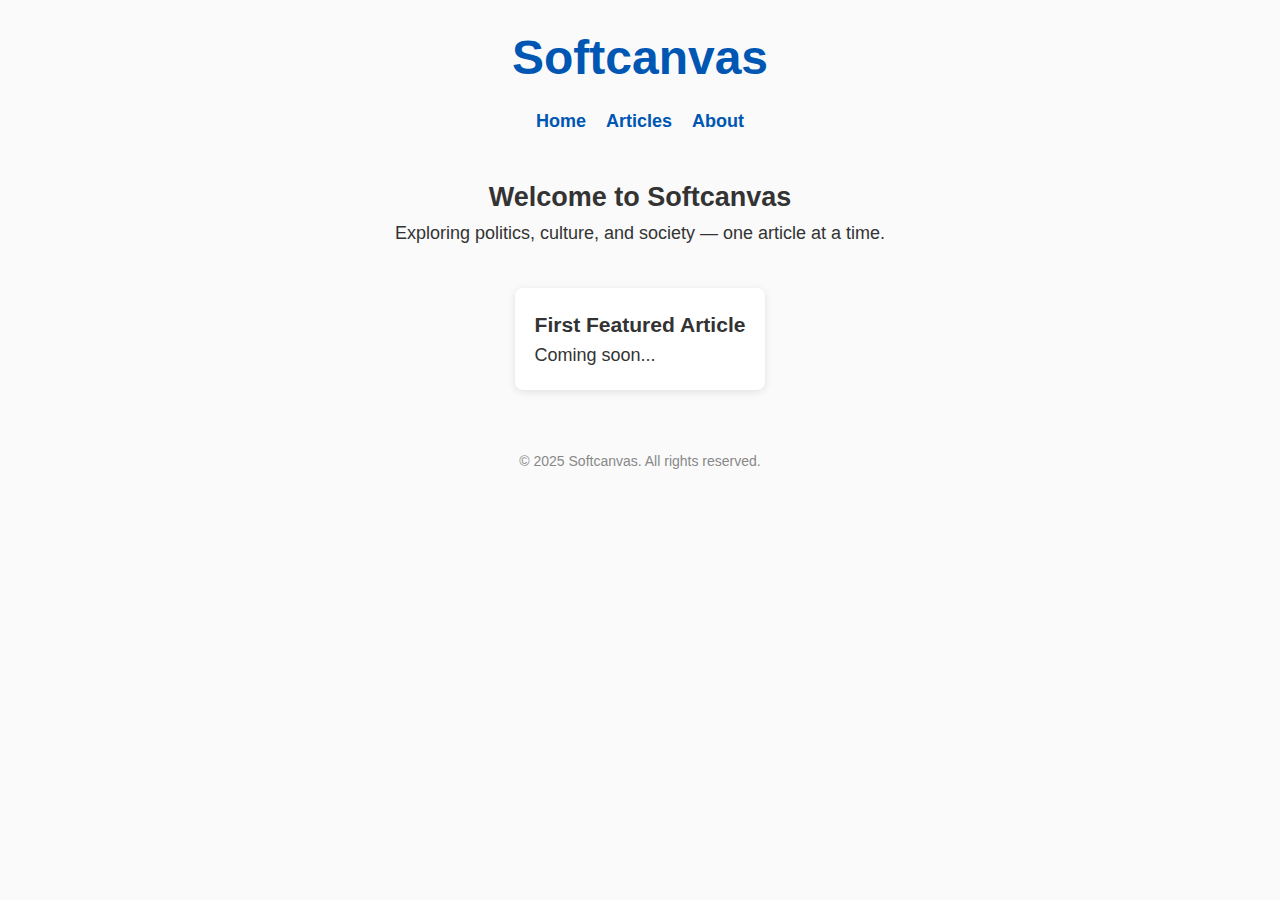
<file: index.html>
<!DOCTYPE html>
<html lang="en">
<head>
  <meta charset="UTF-8">
  <meta name="viewport" content="width=device-width, initial-scale=1">
  <title>Softcanvas</title>
  <link rel="stylesheet" href="style.css">
</head>
<body>
  <header>
    <h1>Softcanvas</h1>
    <nav>
      <ul>
        <li><a href="index.html">Home</a></li>
        <li><a href="articles.html">Articles</a></li>
        <li><a href="about.html">About</a></li>
      </ul>
    </nav>
  </header>

  <main>
    <section class="intro">
      <h2>Welcome to Softcanvas</h2>
      <p>Exploring politics, culture, and society — one article at a time.</p>
    </section>

    <section class="articles">
      <article>
        <h3>First Featured Article</h3>
        <p>Coming soon...</p>
      </article>
    </section>
  </main>

  <footer>
    <p>© 2025 Softcanvas. All rights reserved.</p>
  </footer>
</body>
</html>
</file>
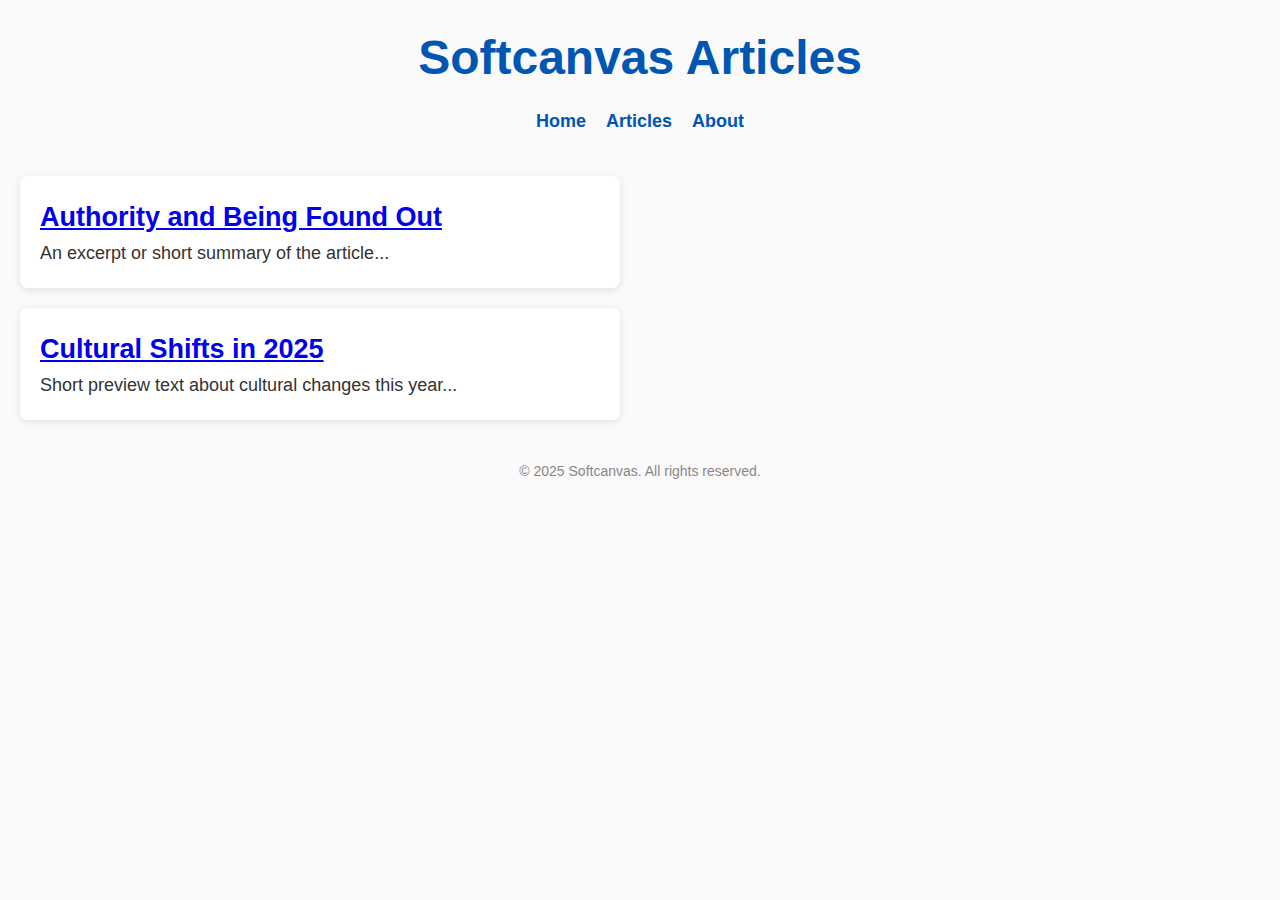
<file: articles.html>
<!DOCTYPE html>
<html lang="en">
<head>
  <meta charset="UTF-8">
  <meta name="viewport" content="width=device-width, initial-scale=1">
  <title>Softcanvas - Articles</title>
  <link rel="stylesheet" href="style.css">
</head>
<body>
  <header>
    <h1>Softcanvas Articles</h1>
    <nav>
      <ul>
        <li><a href="index.html">Home</a></li>
        <li><a href="articles.html">Articles</a></li>
        <li><a href="about.html">About</a></li>
      </ul>
    </nav>
  </header>

  <main>
    <section class="articles-list">
      <article class="article-preview">
        <h2><a href="authority-and-being-found-out.html">Authority and Being Found Out</a></h2>
        <p>An excerpt or short summary of the article...</p>
      </article>

      <article class="article-preview">
        <h2><a href="cultural-shifts-in-2025.html">Cultural Shifts in 2025</a></h2>
        <p>Short preview text about cultural changes this year...</p>
      </article>

      <!-- More article previews -->
    </section>
  </main>

  <footer>
    <p>© 2025 Softcanvas. All rights reserved.</p>
  </footer>
</body>
</html>
</file>
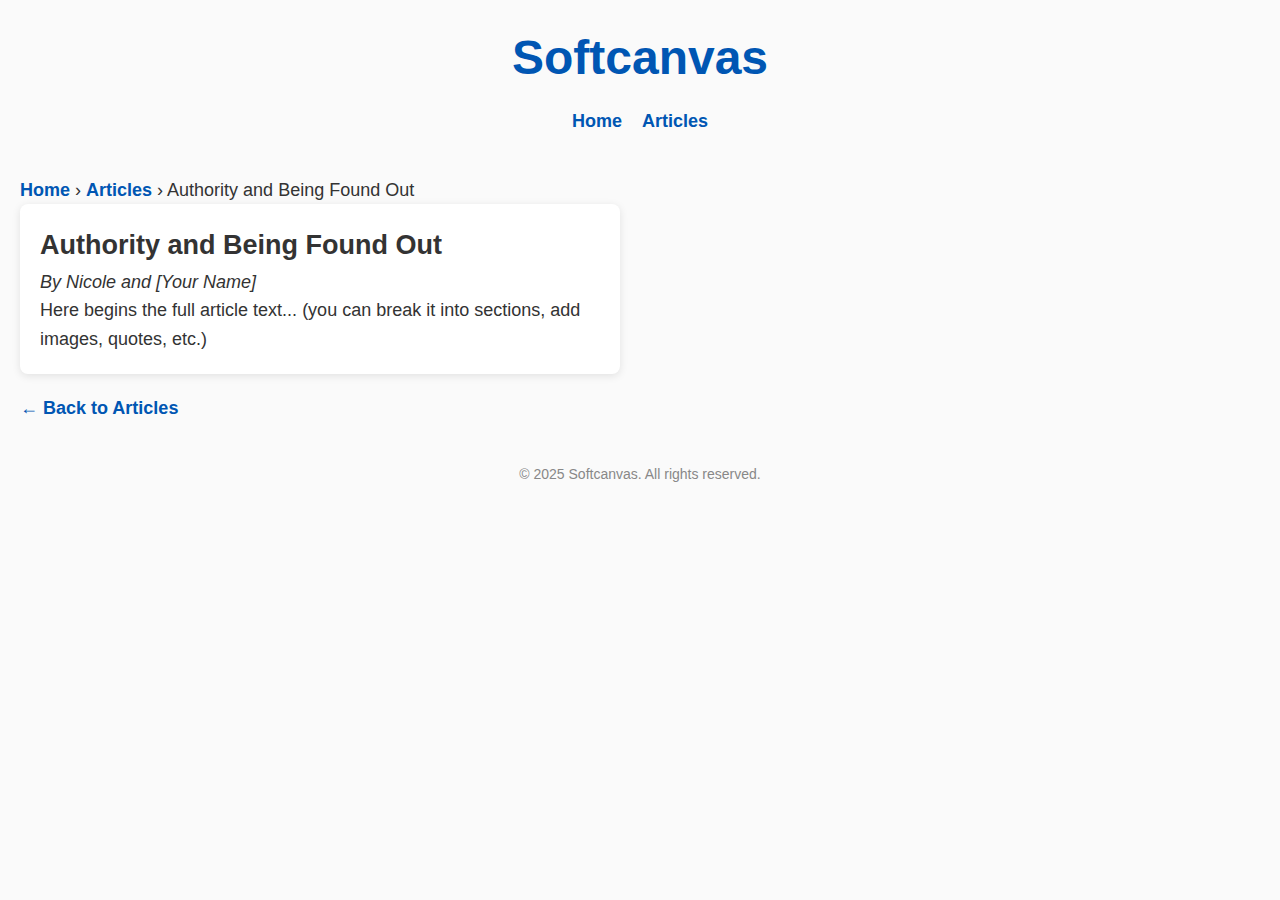
<file: authority-and-being-found-out.html>
<!DOCTYPE html>
<html lang="en">
<head>
  <meta charset="UTF-8">
  <meta name="viewport" content="width=device-width, initial-scale=1">
  <title>Authority and Being Found Out - Softcanvas</title>
  <link rel="stylesheet" href="style.css">
</head>
<body>
  <header>
    <h1>Softcanvas</h1>
    <nav>
      <ul>
        <li><a href="index.html">Home</a></li>
        <li><a href="articles.html">Articles</a></li>
      </ul>
    </nav>
  </header>

  <main>
    <nav class="breadcrumb">
      <a href="index.html">Home</a> › <a href="articles.html">Articles</a> › Authority and Being Found Out
    </nav>

    <article>
      <h2>Authority and Being Found Out</h2>
      <p><em>By Nicole and [Your Name]</em></p>
      
      <p>Here begins the full article text... (you can break it into sections, add images, quotes, etc.)</p>
    </article>

    <nav class="post-navigation">
      <a href="articles.html">← Back to Articles</a>
    </nav>
  </main>

  <footer>
    <p>© 2025 Softcanvas. All rights reserved.</p>
  </footer>
</body>
</html>
</file>
<file: style.css>
/* Reset a few browser defaults */
* {
    margin: 0;
    padding: 0;
    box-sizing: border-box;
  }
  
  /* Overall page styles */
  body {
    font-family: 'Raleway', sans-serif;
    font-size: 18px;
    line-height: 1.6;
    color: #333;
    background-color: #fafafa;
    padding: 20px;
  }
  
  /* Header */
  header {
    text-align: center;
    margin-bottom: 40px;
  }
  
  header h1 {
    font-size: 48px;
    margin-bottom: 10px;
    color: #0056b3;
  }
  
  nav ul {
    list-style: none;
    display: flex;
    justify-content: center;
    gap: 20px;
    margin-top: 10px;
  }
  
  nav a {
    text-decoration: none;
    color: #0056b3;
    font-weight: bold;
    transition: color 0.2s;
  }
  
  nav a:hover {
    color: #003580;
  }
  
  /* Main Intro Section */
  .intro {
    text-align: center;
    margin-bottom: 40px;
  }
  
  /* Articles Section */
  .articles {
    display: flex;
    flex-direction: column;
    align-items: center;
  }
  
  article {
    max-width: 600px;
    background: white;
    padding: 20px;
    margin-bottom: 20px;
    box-shadow: 0 2px 8px rgba(0,0,0,0.1);
    border-radius: 8px;
  }
  
  /* Footer */
  footer {
    text-align: center;
    font-size: 14px;
    color: #888;
    margin-top: 40px;
  }
</file>
